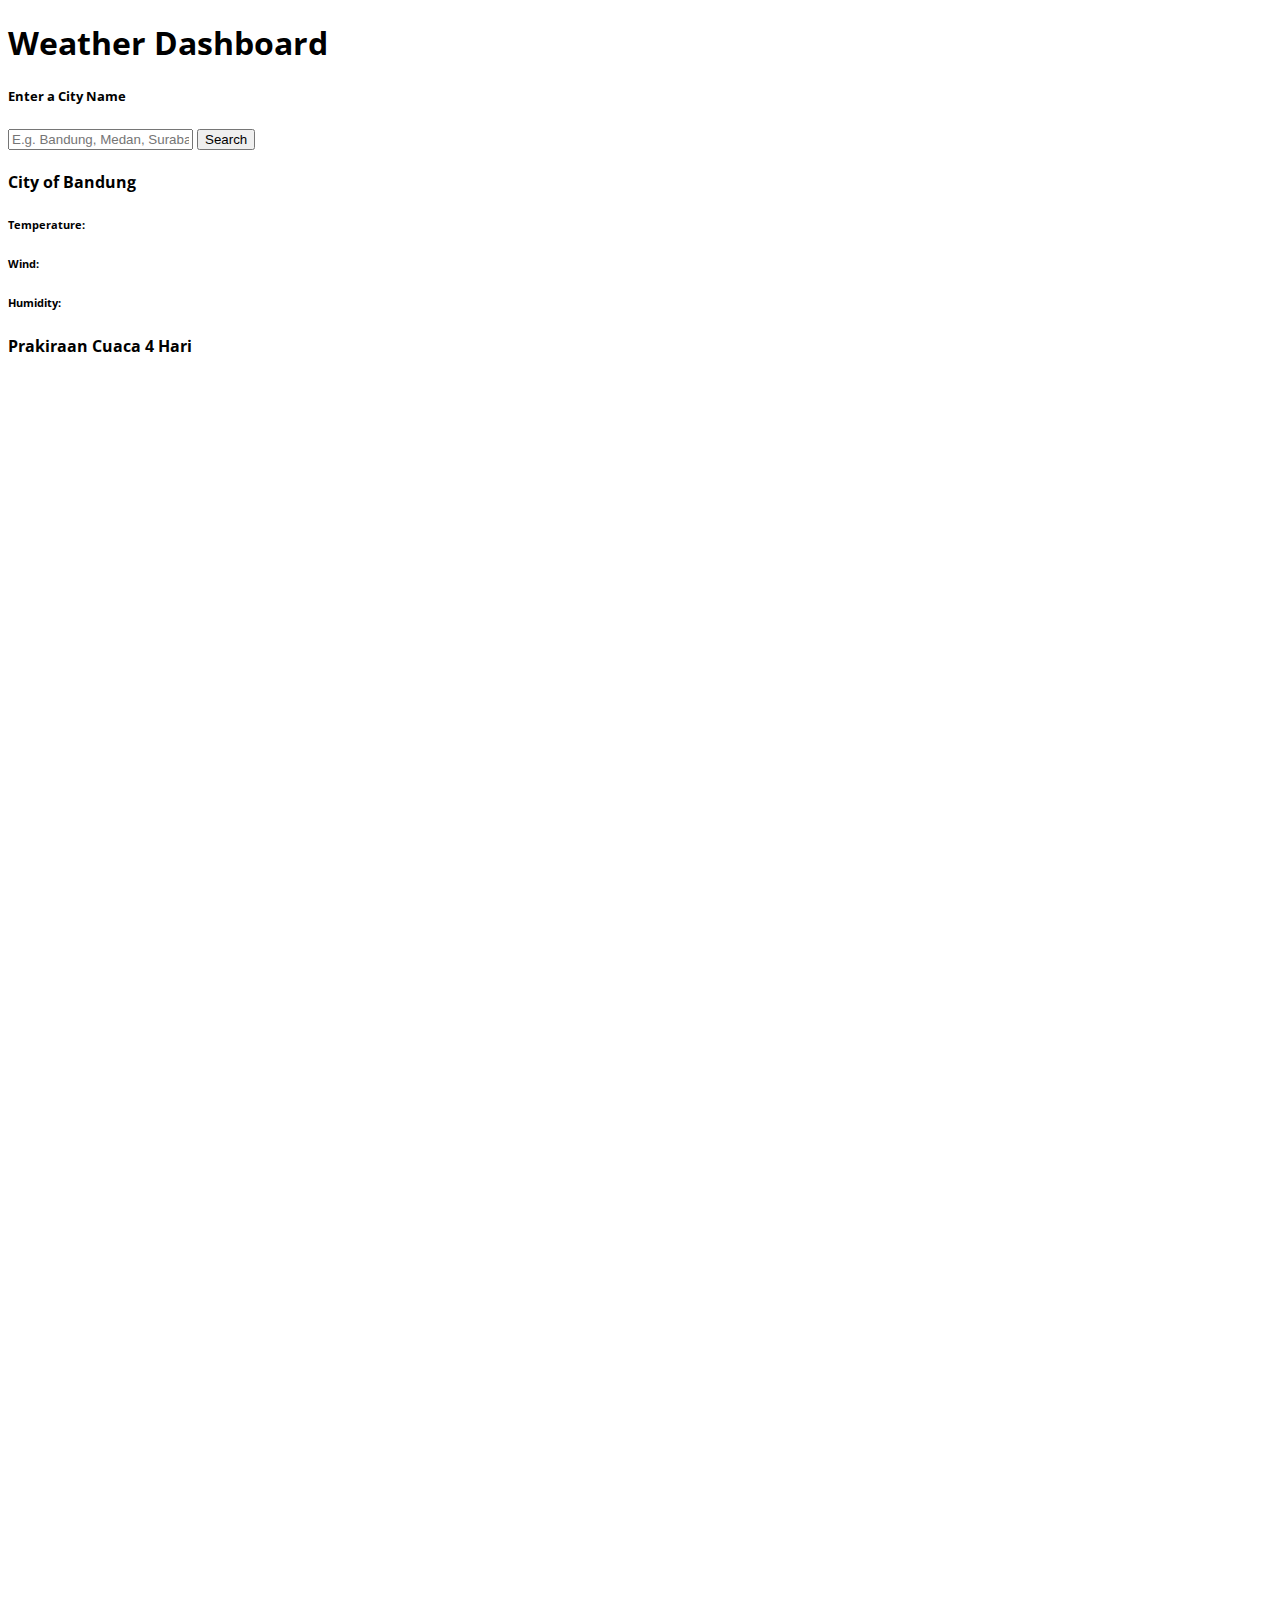
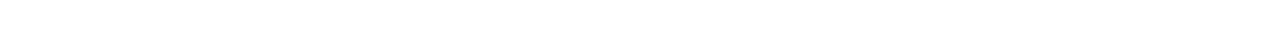
<file: index.html>
<!DOCTYPE html>
<html lang="en">
<head>
    <meta charset="UTF-8">
    <meta name="viewport" content="width=device-width, initial-scale=1.0">
    <title>Weather App</title>
    <link 
    href="https://cdn.jsdelivr.net/npm/bootstrap@5.3.6/dist/css/bootstrap.min.css" 
    rel="stylesheet" integrity="sha384-4Q6Gf2aSP4eDXB8Miphtr37CMZZQ5oXLH2yaXMJ2w8e2ZtHTl7GptT4jmndRuHDT" 
    crossorigin="anonymous"
    />
    <link rel="stylesheet" href="style.css">
   
</head>
<body>
    <header class="d-flex bg-primary text-center py-2 justify-content-center align-items-start">
        <h1 class="display-5 text-light">Weather Dashboard</h1>
    </header>
    
    <main>
        <div class="container-fluid my-3">
            <div class="row">
                <div class="col-xxl-3 col-md-4 px-lg-4">
                    <h5 class="fw-bold">Enter a City Name</h5>
                    <input type="text" id="city-input" class="py-2 form-control" placeholder="E.g. Bandung, Medan, Surabaya">
                    <button id="search-button" class="btn btn-primary py-2 w-100 my-2">Search</button>
                </div>
                <div id="current-weather" class="col-xxl-9 col-md-8 mt-md-1 mt-4 pe-lg-4 justify-content-between">
                    <div class="bg-primary rounded p-2 text-white">
                        <h4 class="fw-bold">City of Bandung</h4>
                            <h6 class="my-3 mt-3">Temperature: </h6>
                            <h6 class="my-3">Wind: </h6>
                            <h6 class="my-3">Humidity: </h6>
                    </div>
                </div>    
            </div>
        </div> 
        <div class="container my-3">
            <h4 class="fw-bold my-4 text-secondary text-center">Prakiraan Cuaca 4 Hari</h4>
            <div id="days-forecast" class="row row-cols-1 row-cols-sm-2 row-cols-lg-4 row-cols-xl-5 justify-content-between">
            </div>
        </div>

    <script 
        src="https://cdn.jsdelivr.net/npm/bootstrap@5.3.6/dist/js/bootstrap.bundle.min.js"
    >
    </script>
    <script src="script.js"></script>
</body>
</html>
</file>
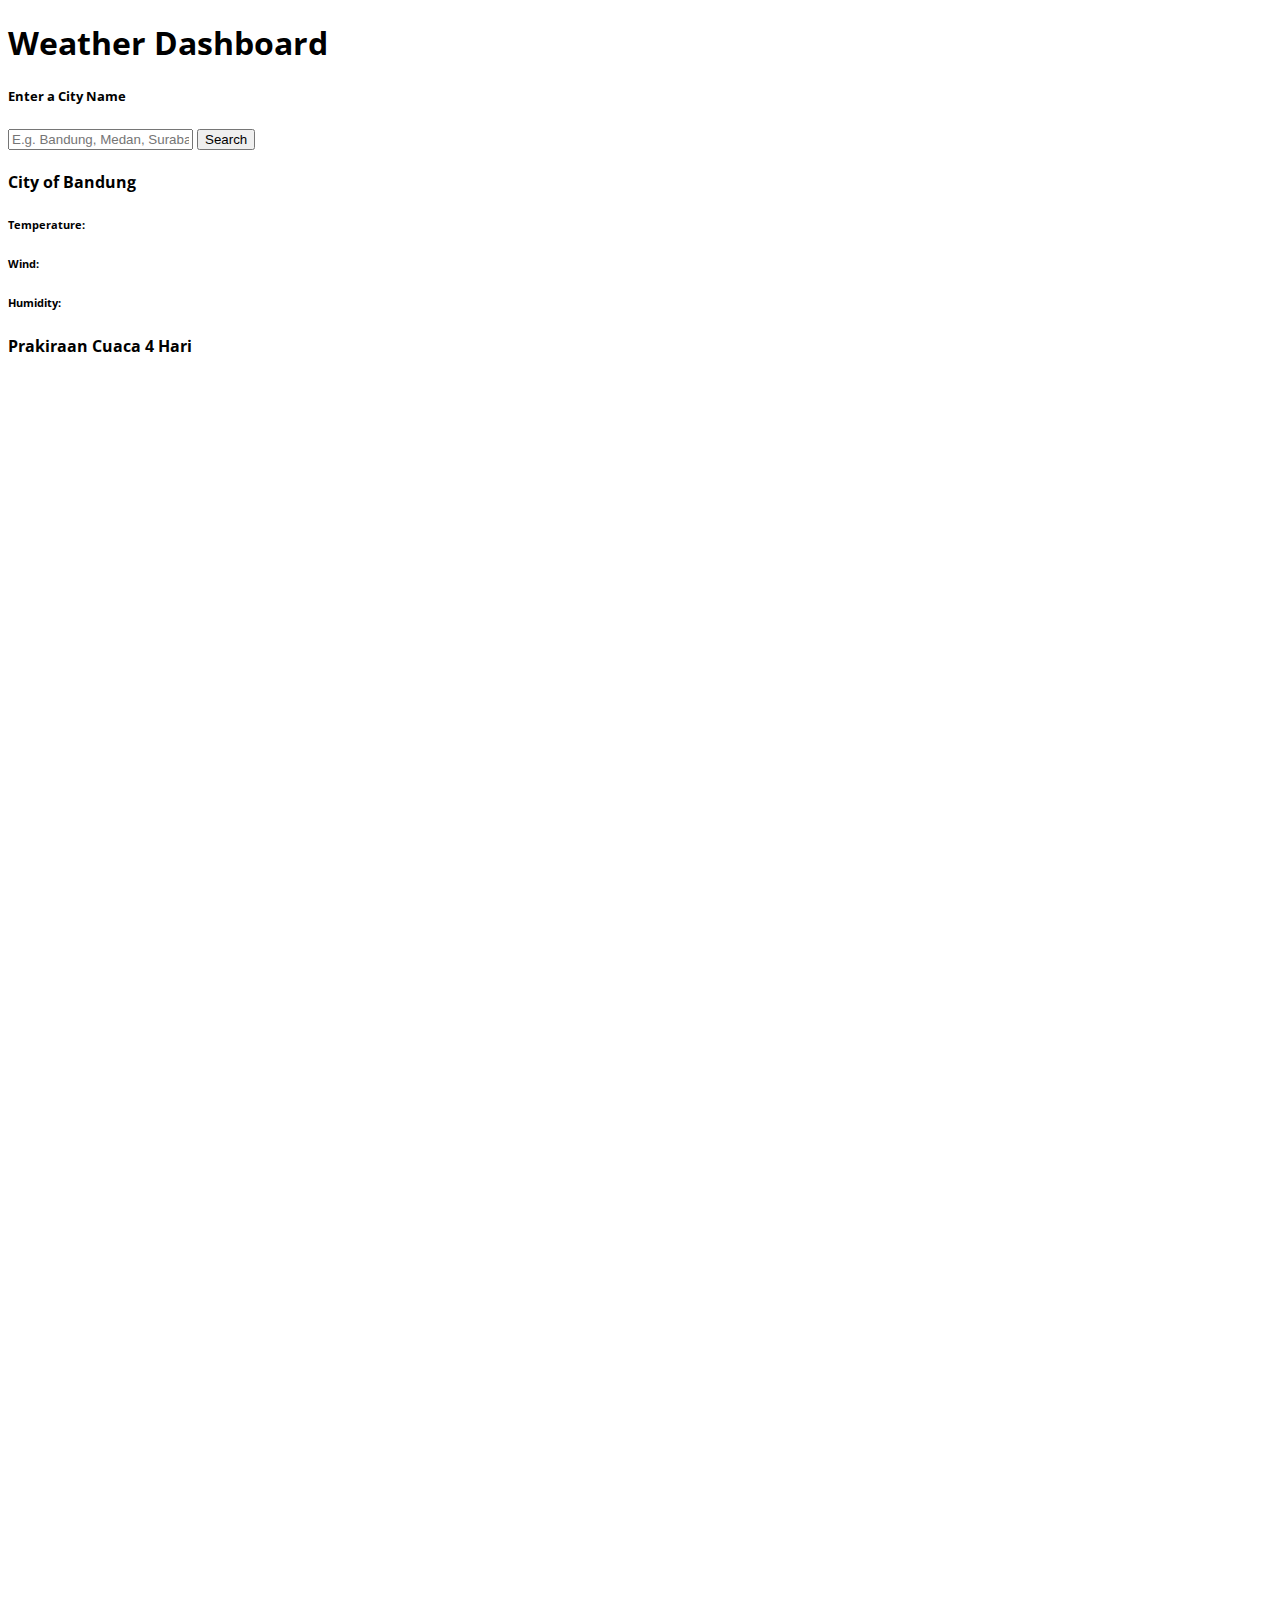
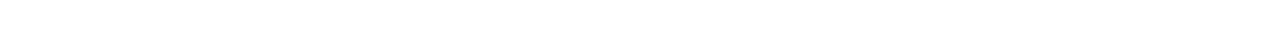
<file: codingNepal.html>
<!DOCTYPE html>
<html lang="en">
<head>
    <meta charset="UTF-8">
    <meta name="viewport" content="width=device-width, initial-scale=1.0">
    <title>Weather App</title>
    <link 
    href="https://cdn.jsdelivr.net/npm/bootstrap@5.3.6/dist/css/bootstrap.min.css" 
    rel="stylesheet" integrity="sha384-4Q6Gf2aSP4eDXB8Miphtr37CMZZQ5oXLH2yaXMJ2w8e2ZtHTl7GptT4jmndRuHDT" 
    crossorigin="anonymous"
    />
    <link rel="stylesheet" href="codingNepas.css">
   
</head>
<body>
    <header class="d-flex bg-primary text-center py-2 justify-content-center align-items-start">
        <h1 class="display-5 text-light">Weather Dashboard</h1>
    </header>
    
    <main>
        <div class="container-fluid my-3">
            <div class="row">
                <div class="col-xxl-3 col-md-4 px-lg-4">
                    <h5 class="fw-bold">Enter a City Name</h5>
                    <input type="text" id="city-input" class="py-2 form-control" placeholder="E.g. Bandung, Medan, Surabaya">
                    <button id="search-button" class="btn btn-primary py-2 w-100 my-2">Search</button>
                </div>
                <div id="current-weather" class="col-xxl-9 col-md-8 mt-md-1 mt-4 pe-lg-4 justify-content-between">
                    <div class="bg-primary rounded p-2 text-white">
                        <h4 class="fw-bold">City of Bandung</h4>
                            <h6 class="my-3 mt-3">Temperature: </h6>
                            <h6 class="my-3">Wind: </h6>
                            <h6 class="my-3">Humidity: </h6>
                    </div>
                </div>    
            </div>
        </div> 
        <div class="container my-3">
            <h4 class="fw-bold my-4 text-secondary text-center">Prakiraan Cuaca 4 Hari</h4>
            <div id="days-forecast" class="row row-cols-1 row-cols-sm-2 row-cols-lg-4 row-cols-xl-5 justify-content-between">
            </div>
        </div>

    <script 
        src="https://cdn.jsdelivr.net/npm/bootstrap@5.3.6/dist/js/bootstrap.bundle.min.js"
    >
    </script>
    <script src="codingNepal.js"></script>
</body>
</html>
</file>
<file: style.css>
@import url('https://fonts.googleapis.com/css2?family=Open+Sans:ital,wght@0,300..800;1,300..800&display=swap');

body{
    font-family: 'Open Sans', sans-serif;
    height: 180vh;
}
.card-title.custom{
    font-size: 20px !important;
}
.img-fluid.custom{
    width: 6%;
    margin-right: 10px;
}
</file>
<file: codingNepas.css>
@import url('https://fonts.googleapis.com/css2?family=Open+Sans:ital,wght@0,300..800;1,300..800&display=swap');

body{
    font-family: 'Open Sans', sans-serif;
    height: 180vh;
}
.card-title.custom{
    font-size: 20px !important;
}
.img-fluid.custom{
    width: 6%;
    margin-right: 10px;
}
</file>
